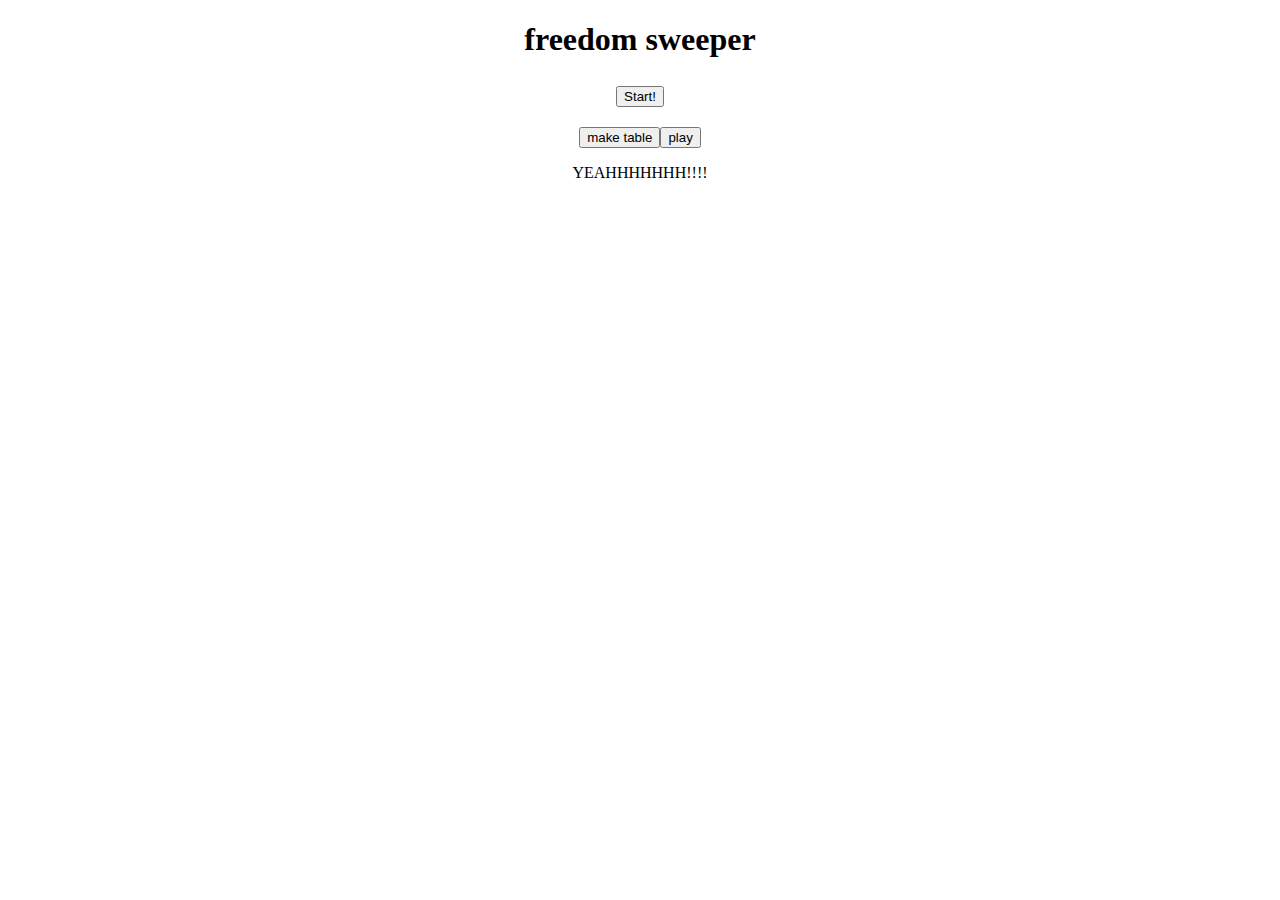
<file: index.html>
<!DOCTYPE html>
<html lang="en">
<head>
    <meta charset="UTF-8">
    <meta name="viewport" content="width=device-width, initial-scale=1.0">
    <meta http-equiv="X-UA-Compatible" content="ie=edge">
    <title>Document</title>
    <link rel="stylesheet" href="css/main.css">
   <link href="https://fonts.googleapis.com/css?family=Roboto+Mono|Yellowtail" rel="stylesheet">


</head>
<body>
    <h1>freedom sweeper</h1>
    <h2><button id="start">Start!</button></h2>
    <button id="button">make table</button><button id="buttontwo">play</button>
    <p><div class="bomb-count"></div>YEAHHHHHHH!!!!</p>
      <div id="gameLocation"></div>

    <script src="js2/cell2.js"></script>
    <script src="js2/board.js"></script>
    <script src="js2/main2.js"></script>
</body>
</html>
</file>
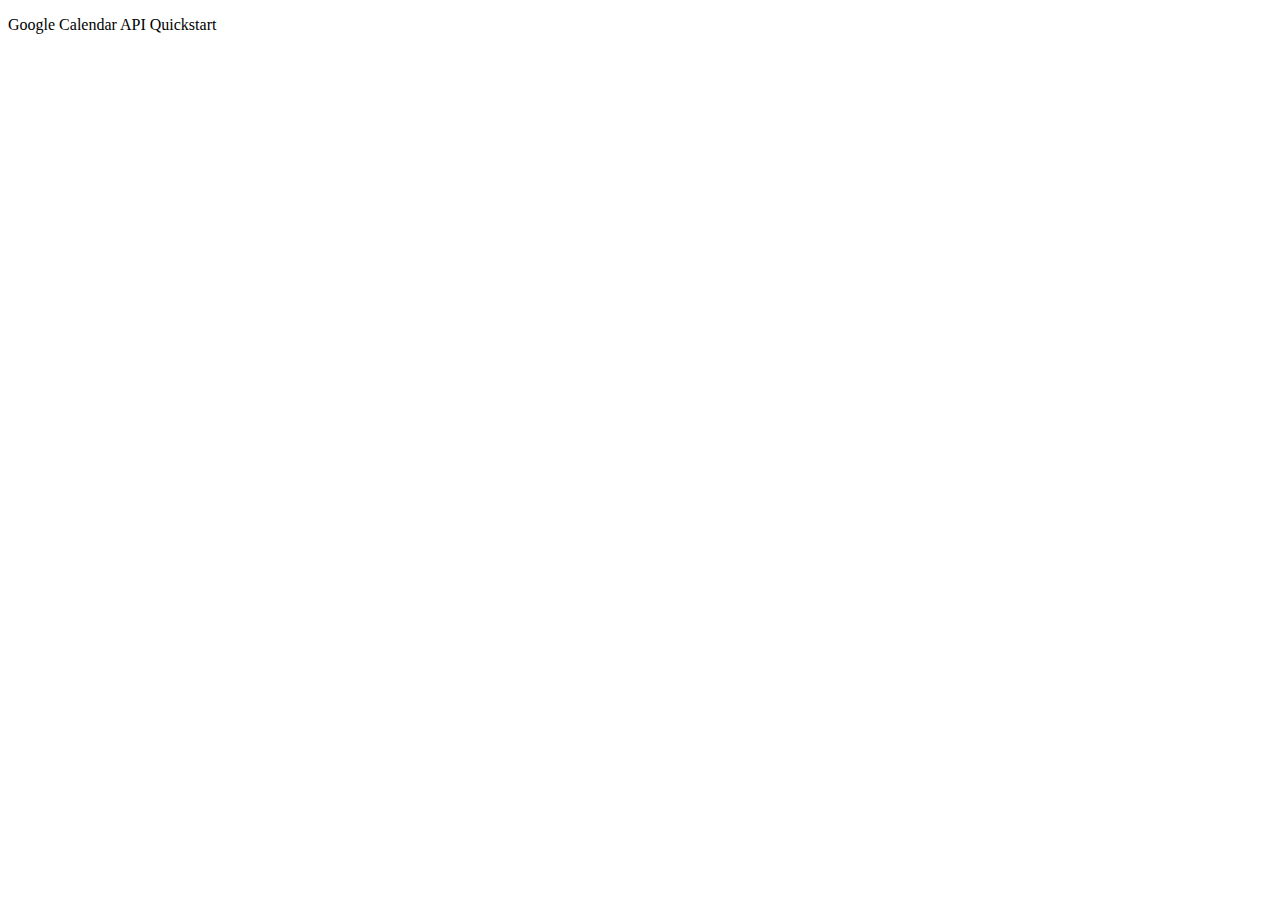
<file: nodetest/quickstart.html>
<!DOCTYPE html>
<html>
  <head>
    <title>Google Calendar API Quickstart</title>
    <meta charset='utf-8' />
  </head>
  <body>
    <p>Google Calendar API Quickstart</p>

    <!--Add buttons to initiate auth sequence and sign out-->
    <button id="authorize-button" style="display: none;">Authorize</button>
    <button id="signout-button" style="display: none;">Sign Out</button>

    <pre id="content"></pre>

    <script type="text/javascript">
      // Client ID and API key from the Developer Console
      var CLIENT_ID ="44633987554-hartlb5pqcu69lca1h2het7k95t3q89e.apps.googleusercontent.com";

      // Array of API discovery doc URLs for APIs used by the quickstart
      var DISCOVERY_DOCS = ["https://www.googleapis.com/discovery/v1/apis/calendar/v3/rest"];

      // Authorization scopes required by the API; multiple scopes can be
      // included, separated by spaces.
      var SCOPES = "https://www.googleapis.com/auth/calendar.readonly";

      var authorizeButton = document.getElementById('authorize-button');
      var signoutButton = document.getElementById('signout-button');

      /**
       *  On load, called to load the auth2 library and API client library.
       */
      function handleClientLoad() {
        gapi.load('client:auth2', initClient);
      }

      /**
       *  Initializes the API client library and sets up sign-in state
       *  listeners.
       */
      function initClient() {
        gapi.client.init({
          discoveryDocs: DISCOVERY_DOCS,
          clientId: CLIENT_ID,
          scope: SCOPES
        }).then(function () {
          // Listen for sign-in state changes.
          gapi.auth2.getAuthInstance().isSignedIn.listen(updateSigninStatus);

          // Handle the initial sign-in state.
          updateSigninStatus(gapi.auth2.getAuthInstance().isSignedIn.get());
          authorizeButton.onclick = handleAuthClick;
          signoutButton.onclick = handleSignoutClick;
        });
      }

      /**
       *  Called when the signed in status changes, to update the UI
       *  appropriately. After a sign-in, the API is called.
       */
      function updateSigninStatus(isSignedIn) {
        if (isSignedIn) {
          authorizeButton.style.display = 'none';
          signoutButton.style.display = 'block';
          listUpcomingEvents();
        } else {
          authorizeButton.style.display = 'block';
          signoutButton.style.display = 'none';
        }
      }

      /**
       *  Sign in the user upon button click.
       */
      function handleAuthClick(event) {
        gapi.auth2.getAuthInstance().signIn();
      }

      /**
       *  Sign out the user upon button click.
       */
      function handleSignoutClick(event) {
        gapi.auth2.getAuthInstance().signOut();
      }

      /**
       * Append a pre element to the body containing the given message
       * as its text node. Used to display the results of the API call.
       *
       * @param {string} message Text to be placed in pre element.
       */
      function appendPre(message) {
        var pre = document.getElementById('content');
        var textContent = document.createTextNode(message + '\n');
        pre.appendChild(textContent);
      }

      /**
       * Print the summary and start datetime/date of the next ten events in
       * the authorized user's calendar. If no events are found an
       * appropriate message is printed.
       */
      function listUpcomingEvents() {
        gapi.client.calendar.events.list({
          'calendarId': 'primary',
          'timeMin': (new Date()).toISOString(),
          'showDeleted': false,
          'singleEvents': true,
          'maxResults': 10,
          'orderBy': 'startTime'
        }).then(function(response) {
          var events = response.result.items;
          appendPre('Upcoming events:');

          if (events.length > 0) {
            for (i = 0; i < events.length; i++) {
              var event = events[i];
              var when = event.start.dateTime;
              if (!when) {
                when = event.start.date;
              }
              appendPre(event.summary + ' (' + when + ')')
            }
          } else {
            appendPre('No upcoming events found.');
          }
        });
      }

    </script>

    <script async defer src="https://apis.google.com/js/api.js"
      onload="this.onload=function(){};handleClientLoad()"
      onreadystatechange="if (this.readyState === 'complete') this.onload()">
    </script>
  </body>
</html>
</file>
<file: css/main.css>
body {
  margin: 0 auto;
  max-width: 600px;
  text-align: center;
}
div {
  margin: 0px auto;

}

table {
    table-layout: fixed;
    overflow: hidden;
  margin-left: auto;
  margin-right: auto;
    font-size: 10px;
  border-spacing: 1px;
  border-collapse: separate;
  text-align: center;
}
td {
    overflow: hidden;
    text-align: center;
    font-size: 9x;
    width: 18px;
    height: 18px;
    background-color: red;
    outline: 1px solid white;
    font-family: 'Roboto Mono', monospace;
    color: black;
}
trow {
  height: 1px;
}

input {
  float:left;
    
}


#settings {
  text-align: left;
    font-size: 10px;
}
.gameLocation {
    font-size: 10px;
}
.flagged {
    background-color: blue;
    color: white;
}

.bomb {
    background-color: red;
}

.revealed {
    background-color: white;
}

.noselect {
  -webkit-touch-callout: none; /* iOS Safari */
    -webkit-user-select: none; /* Safari */
     -khtml-user-select: none; /* Konqueror HTML */
       -moz-user-select: none; /* Firefox */
        -ms-user-select: none; /* Internet Explorer/Edge */
            user-select: none; /* Non-prefixed version, currently
                                  supported by Chrome and Opera */
}
</file>
